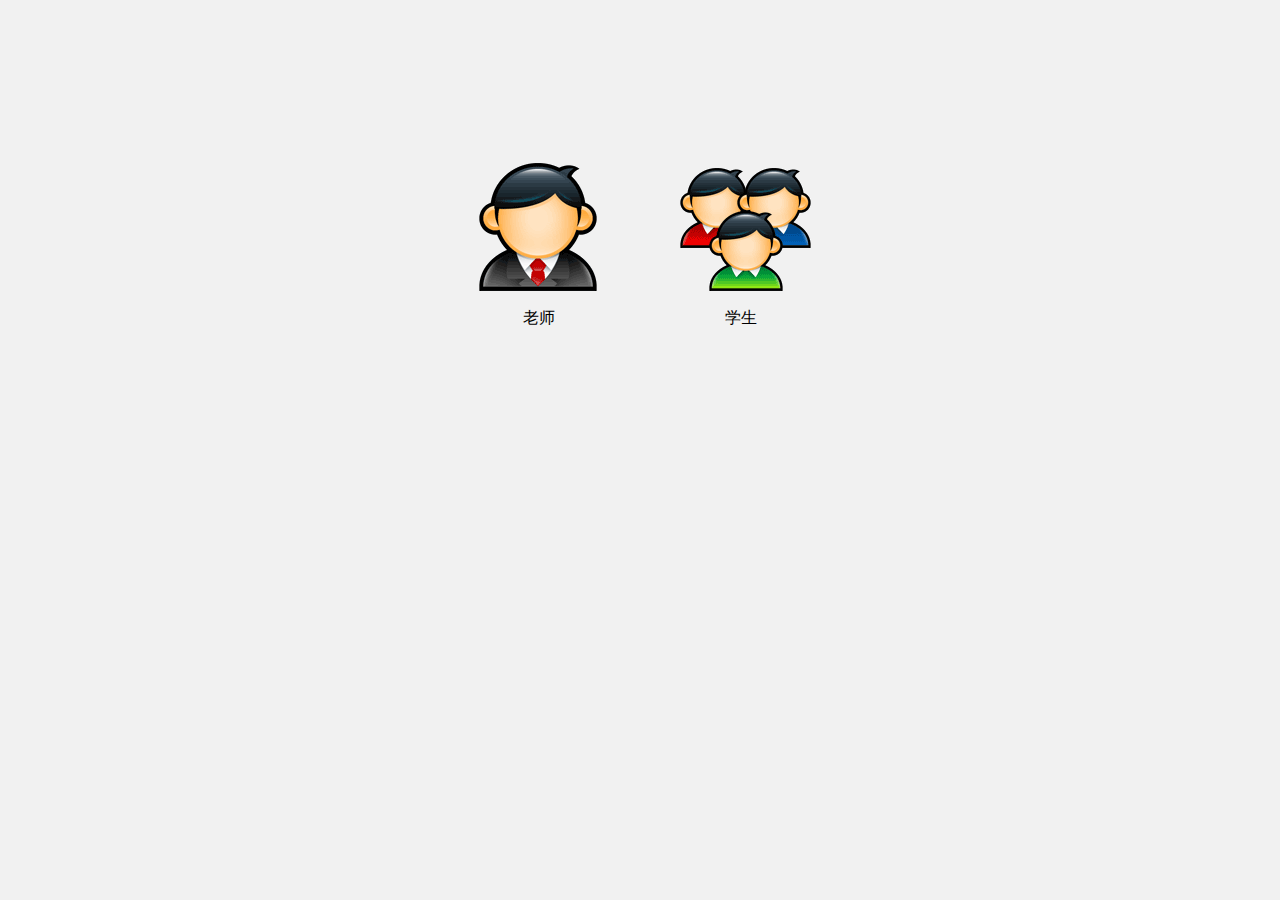
<file: index.html>
<!DOCTYPE html>
<html lang="ch-zn">
<head>
	<meta charset="UTF-8">
	<title>在线学习系统</title>
	<script src="scripts/jquery-1.4.4.min.js" type="text/javascript"></script>
	<link rel="stylesheet" href="styles/reset.css" type="text/css">
	<link rel="stylesheet" href="styles/style.css" type="text/css">
</head>
<body>
	<div class="clearfix inBox">
		<ul>
			<li class="left_s"><a href="#"><p></p><span>老师</span></a></li>
			<li class="middle_s"></li>
			<li class="right_s"><a href="#"><p></p><span>学生</span></a></li>
		</ul>
	</div>
	<script>
		$(function(){
			$('.left_s').hover(
				function(){
					$('.left_s p').css({"borderColor":"#CCC"});
					$('.left_s span').css({"color":"#18845A"});
				},
				function(){
					$('.left_s p').css({"borderColor":"#F1F1F1"});
					$('.left_s span').css({"color":"#000"});
				}
			);
			$('.right_s').hover(
				function(){
					$('.right_s p').css({"borderColor":"#CCC"});
					$('.right_s span').css({"color":"#18845A"});
				},
				function(){
					$('.right_s p').css({"borderColor":"#F1F1F1"});
					$('.right_s span').css({"color":"#000"});
				}
			);
			
        });
	</script>
</body>
</html>
</file>
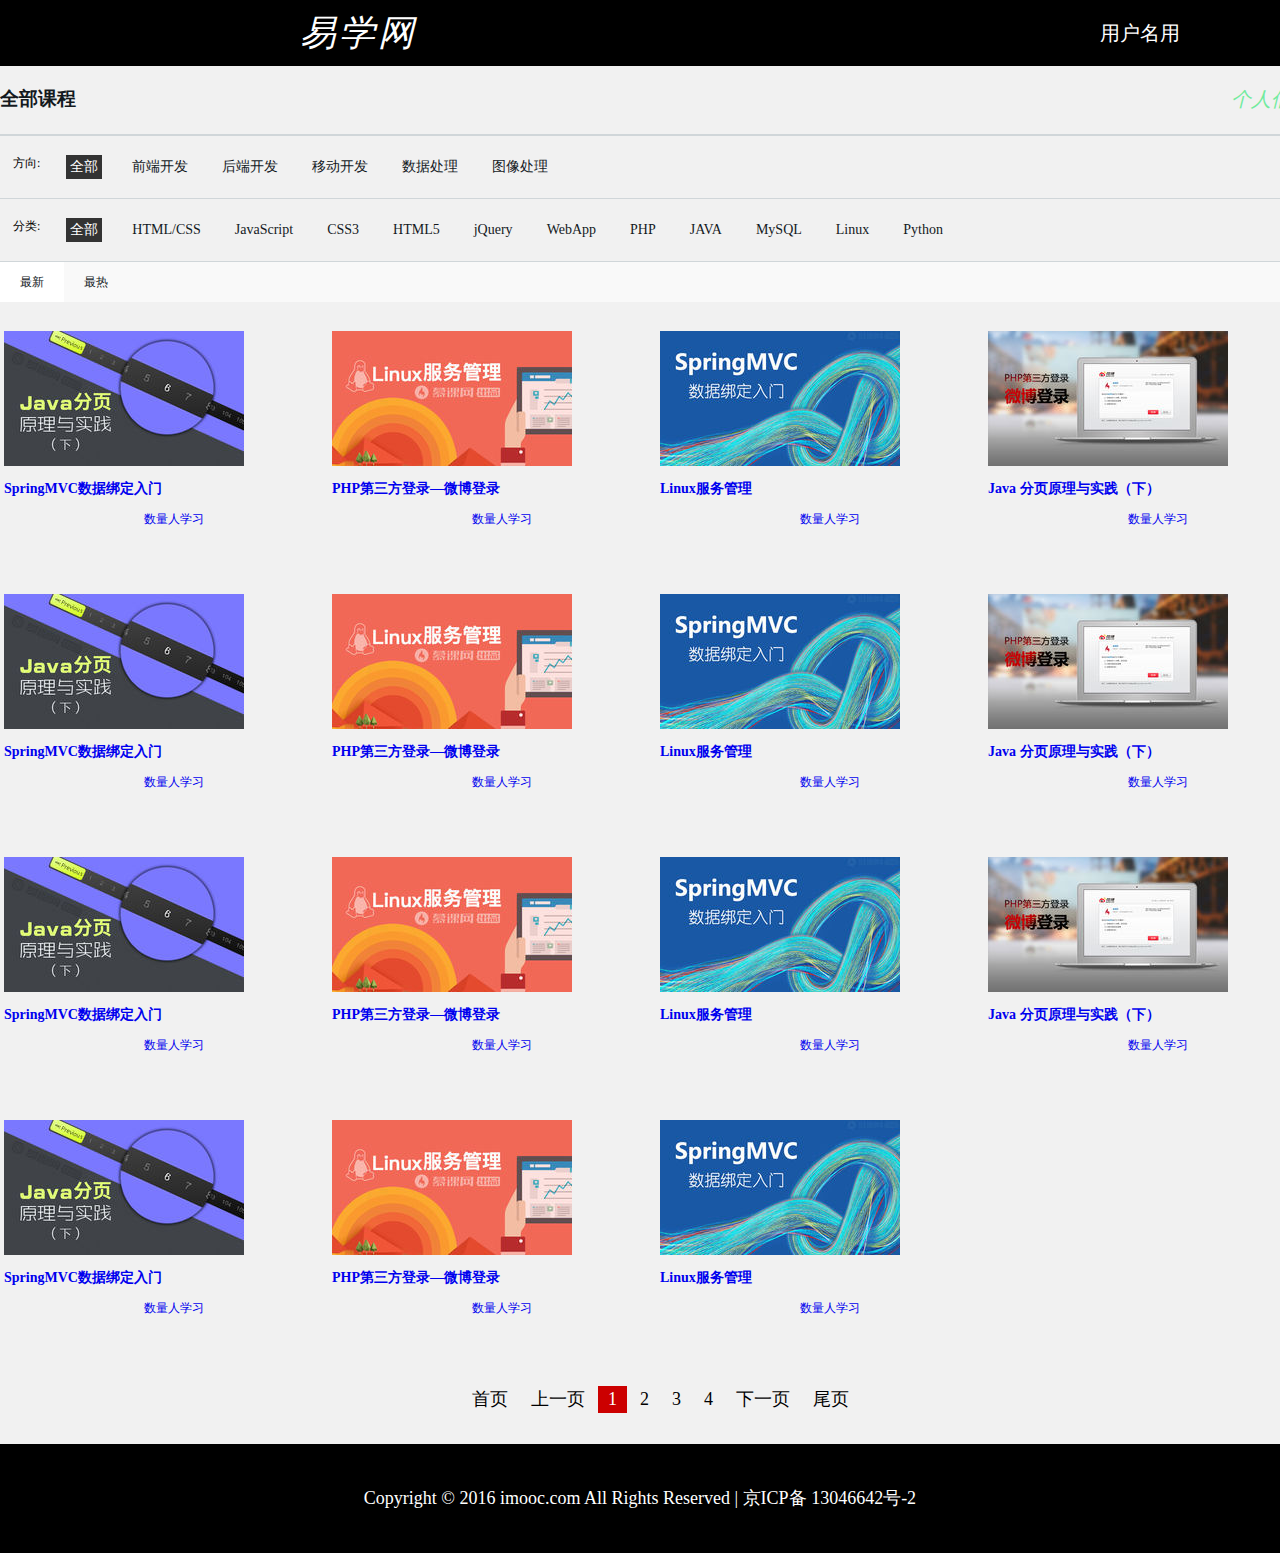
<file: main.html>
<!DOCTYPE html>
<html lang="ch-zn">
<head>
	<meta charset="UTF-8">
	<title>易学主页</title>
	<link rel="stylesheet" href="styles/reset.css">
	<link rel="stylesheet" href="styles/style.css">
	<script src="scripts/jquery-1.4.4.min.js"></script>
	<script src="scripts/js_main.js"></script>
</head>
<body>
	<div class="main_title">
		<h3>易学网</h3>
		<a href="#"><span>用户名用户名用户名用户名</span></a>
	</div>
	<div class="main_menu">
		<div class="menu_title">
			<h3>全部课程</h3>
			<a href="#">个人信息</a>
		</div>
		<div class="menu_nav">
			<div class="nav_top clearfix" id="nav_top1">
				<ul>
					<li><span>方向:</span></li>
					<li><a href="#" class="active">全部</a></li>
					<li><a href="#">前端开发</a></li>
					<li><a href="#">后端开发</a></li>
					<li><a href="#">移动开发</a></li>
					<li><a href="#">数据处理</a></li>
					<li><a href="#">图像处理</a></li>
				</ul>
			</div>
			<div class="nav_top clearfix" id="nav_top2">
				<ul>
					<li><span>分类:</span></li>
					<li><a href="#" class="active">全部</a></li>
					<li><a href="#">HTML/CSS</a></li>
					<li><a href="#">JavaScript</a></li>
					<li><a href="#">CSS3</a></li>
					<li><a href="#">HTML5</a></li>
					<li><a href="#">jQuery</a></li>
					<li><a href="#">WebApp</a></li>
					<li><a href="#">PHP</a></li>
					<li><a href="#">JAVA</a></li>
					<li><a href="#">MySQL</a></li>
					<li><a href="#">Linux</a></li>
					<li><a href="#">Python</a></li>
				</ul>
			</div>
			<div class="nav_tool clearfix">
				<ul>
					<li><a href="#" class="active_tool">最新</a></li>
					<li><a href="#">最热</a></li>
				</ul>
			</div>
		</div>
		<div class="course_list clearfix">
			<ul>
				<li class="course-one">
				    <a href="#" target="_self">
				    	<div class="course-list-img">
				    		<img src="images/banner/5617949a0001ddb606000338-240-135.jpg" alt="SpringMVC数据绑定入门">
				    	</div>
				    	<h5>SpringMVC数据绑定入门</h5>
				    	<div class="tips">
				    		<span>数量</span><span>人学习</span>
				    	</div>
				    </a>
				</li>
				<li class="course-one">
				    <a href="#" target="_self">
				    	<div class="course-list-img">
				    		<img src="images/banner/563b13700001ebf906000338-240-135.jpg" alt="PHP第三方登录—微博登录">
				    	</div>
				    	<h5>PHP第三方登录—微博登录</h5>
				    	<div class="tips">
				    		<span>数量</span><span>人学习</span>
				    	</div>
				    </a>
				</li>
				<li class="course-one">
				    <a href="#" target="_self">
				    	<div class="course-list-img">
				    		<img src="images/banner/5668e3a70001c90006000338-240-135.jpg" alt="Linux服务管理">
				    	</div>
				    	<h5>Linux服务管理</h5>
				    	<div class="tips">
				    		<span>数量</span><span>人学习</span>
				    	</div>
				    </a>
				</li>
				<li class="course-one">
				    <a href="#" target="_self">
				    	<div class="course-list-img">
				    		<img src="images/banner/56e1321f0001550c06000338-240-135.jpg" alt="Java 分页原理与实践（下）">
				    	</div>
				    	<h5>Java 分页原理与实践（下）</h5>
				    	<div class="tips">
				    		<span>数量</span><span>人学习</span>
				    	</div>
				    </a>
				</li>
				<li class="course-one">
				    <a href="#" target="_self">
				    	<div class="course-list-img">
				    		<img src="images/banner/5617949a0001ddb606000338-240-135.jpg" alt="SpringMVC数据绑定入门">
				    	</div>
				    	<h5>SpringMVC数据绑定入门</h5>
				    	<div class="tips">
				    		<span>数量</span><span>人学习</span>
				    	</div>
				    </a>
				</li>
				<li class="course-one">
				    <a href="#" target="_self">
				    	<div class="course-list-img">
				    		<img src="images/banner/563b13700001ebf906000338-240-135.jpg" alt="PHP第三方登录—微博登录">
				    	</div>
				    	<h5>PHP第三方登录—微博登录</h5>
				    	<div class="tips">
				    		<span>数量</span><span>人学习</span>
				    	</div>
				    </a>
				</li>
				<li class="course-one">
				    <a href="#" target="_self">
				    	<div class="course-list-img">
				    		<img src="images/banner/5668e3a70001c90006000338-240-135.jpg" alt="Linux服务管理">
				    	</div>
				    	<h5>Linux服务管理</h5>
				    	<div class="tips">
				    		<span>数量</span><span>人学习</span>
				    	</div>
				    </a>
				</li>
				<li class="course-one">
				    <a href="#" target="_self">
				    	<div class="course-list-img">
				    		<img src="images/banner/56e1321f0001550c06000338-240-135.jpg" alt="Java 分页原理与实践（下）">
				    	</div>
				    	<h5>Java 分页原理与实践（下）</h5>
				    	<div class="tips">
				    		<span>数量</span><span>人学习</span>
				    	</div>
				    </a>
				</li>
				<li class="course-one">
				    <a href="#" target="_self">
				    	<div class="course-list-img">
				    		<img src="images/banner/5617949a0001ddb606000338-240-135.jpg" alt="SpringMVC数据绑定入门">
				    	</div>
				    	<h5>SpringMVC数据绑定入门</h5>
				    	<div class="tips">
				    		<span>数量</span><span>人学习</span>
				    	</div>
				    </a>
				</li>
				<li class="course-one">
				    <a href="#" target="_self">
				    	<div class="course-list-img">
				    		<img src="images/banner/563b13700001ebf906000338-240-135.jpg" alt="PHP第三方登录—微博登录">
				    	</div>
				    	<h5>PHP第三方登录—微博登录</h5>
				    	<div class="tips">
				    		<span>数量</span><span>人学习</span>
				    	</div>
				    </a>
				</li>
				<li class="course-one">
				    <a href="#" target="_self">
				    	<div class="course-list-img">
				    		<img src="images/banner/5668e3a70001c90006000338-240-135.jpg" alt="Linux服务管理">
				    	</div>
				    	<h5>Linux服务管理</h5>
				    	<div class="tips">
				    		<span>数量</span><span>人学习</span>
				    	</div>
				    </a>
				</li>
				<li class="course-one">
				    <a href="#" target="_self">
				    	<div class="course-list-img">
				    		<img src="images/banner/56e1321f0001550c06000338-240-135.jpg" alt="Java 分页原理与实践（下）">
				    	</div>
				    	<h5>Java 分页原理与实践（下）</h5>
				    	<div class="tips">
				    		<span>数量</span><span>人学习</span>
				    	</div>
				    </a>
				</li>
				<li class="course-one">
				    <a href="#" target="_self">
				    	<div class="course-list-img">
				    		<img src="images/banner/5617949a0001ddb606000338-240-135.jpg" alt="SpringMVC数据绑定入门">
				    	</div>
				    	<h5>SpringMVC数据绑定入门</h5>
				    	<div class="tips">
				    		<span>数量</span><span>人学习</span>
				    	</div>
				    </a>
				</li>
				<li class="course-one">
				    <a href="#" target="_self">
				    	<div class="course-list-img">
				    		<img src="images/banner/563b13700001ebf906000338-240-135.jpg" alt="PHP第三方登录—微博登录">
				    	</div>
				    	<h5>PHP第三方登录—微博登录</h5>
				    	<div class="tips">
				    		<span>数量</span><span>人学习</span>
				    	</div>
				    </a>
				</li>
				<li class="course-one">
				    <a href="#" target="_self">
				    	<div class="course-list-img">
				    		<img src="images/banner/5668e3a70001c90006000338-240-135.jpg" alt="Linux服务管理">
				    	</div>
				    	<h5>Linux服务管理</h5>
				    	<div class="tips">
				    		<span>数量</span><span>人学习</span>
				    	</div>
				    </a>
				</li>
			</ul>
		</div>
		<div class="page">
			<a href="#">首页</a>
			<a href="#">上一页</a>
			<a href="#" class="active_page">1</a>
			<a href="#">2</a>
			<a href="#">3</a>
			<a href="#">4</a>
			<a href="#">下一页</a>
			<a href="#">尾页</a>
		</div>
	</div>
	<div class="main-footer">
		<p>Copyright © 2016 imooc.com All Rights Reserved | 京ICP备 13046642号-2</p>
	</div>
</body>
</html>
</file>
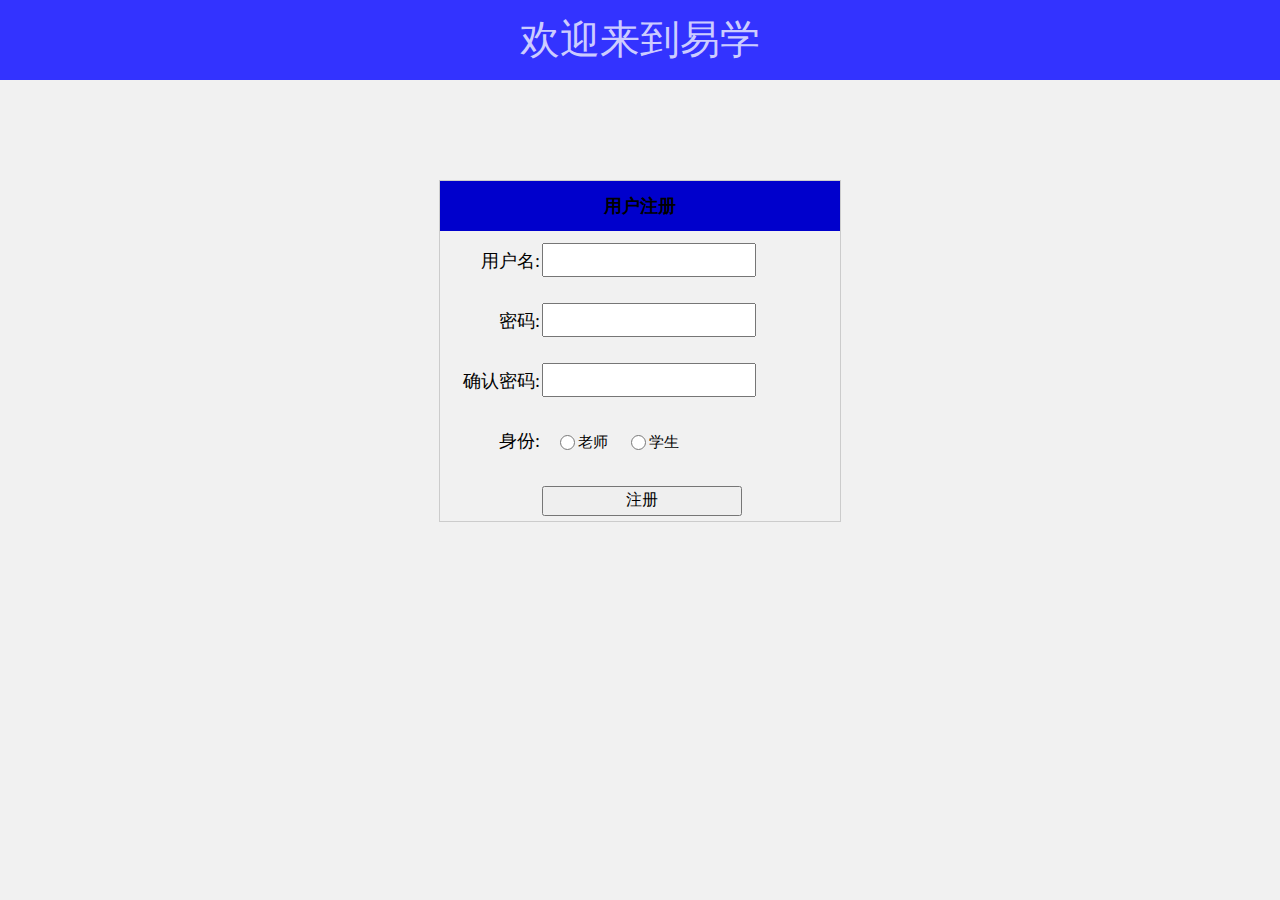
<file: register.html>
<!DOCTYPE html>
<html lang="ch-zn">
<head>
	<meta charset="UTF-8">
	<title>用户注册</title>
	<link rel="stylesheet" href="styles/reset.css">
	<link rel="stylesheet" href="styles/style.css">
	<script src="scripts/jquery-1.4.4.min.js"></script>
	<script src="scripts/js_validation.js"></script>
</head>
<body>
	<div class="navTitle">
		<h3>欢迎来到易学</h3>
	</div>
	<div class="navMain">
		<h3 class="navP">用户注册</h3>
		<ul>
			<li><p>用户名:</p><input type="text" id="userName"></li>
			<li><p>密码:</p><input type="password" id="Paword"></li>
			<li><p>确认密码:</p><input type="password" id="pawordCon"></li>
			<li class="nav_sf">
				<p>身份:</p>
				<input type="radio" value="老师" name="职位"/>
				<label>老师</label>
				<input type="radio" value="学生" name="职位"/>
				<label>学生</label>
			</li>
			<li><p>&nbsp;&nbsp;</p><input type="button" value="注册" id="Button_regi"></li>
		</ul>
	</div>
	<div></div>
</body>
</html>
</file>
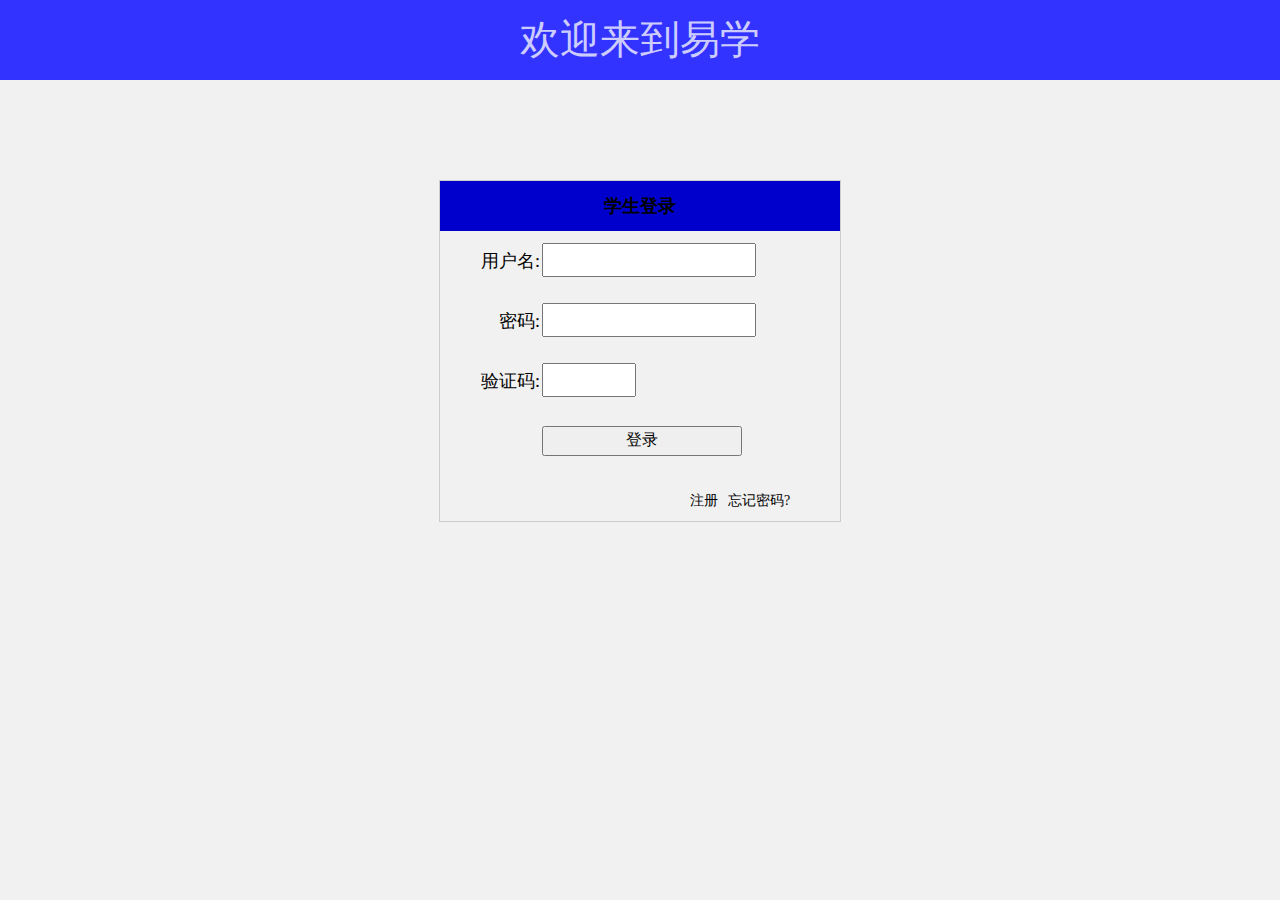
<file: st_Login.html>
<!DOCTYPE html>
<html lang="ch-zn">
<head>
	<meta charset="UTF-8">
	<title>学生登录</title>
	<link rel="stylesheet" href="styles/reset.css">
	<link rel="stylesheet" href="styles/style.css">
	<script src="scripts/jquery-1.4.4.min.js"></script>
	<script src="scripts/js_validation.js"></script>
</head>
<body>
	<div class="navTitle">
		<h3>欢迎来到易学</h3>
	</div>
	<div class="navMain">
		<h3 class="navP">学生登录</h3>
		<ul>
			<li><p>用户名:</p><input type="text" id="userName"></li>
			<li><p>密码:</p><input type="password" id="Paword"></li>
			<li><p>验证码:</p><input type="text" class="nav_yz"></li>
			<li><p>&nbsp;&nbsp;</p><input type="button" value="登录" id="Button_login"></li>
			<li class="nav_bt"><a href="#">注册</a><a href="#">忘记密码?</a></li>
		</ul>
	</div>
	<div></div>
</body>
</html>
</file>
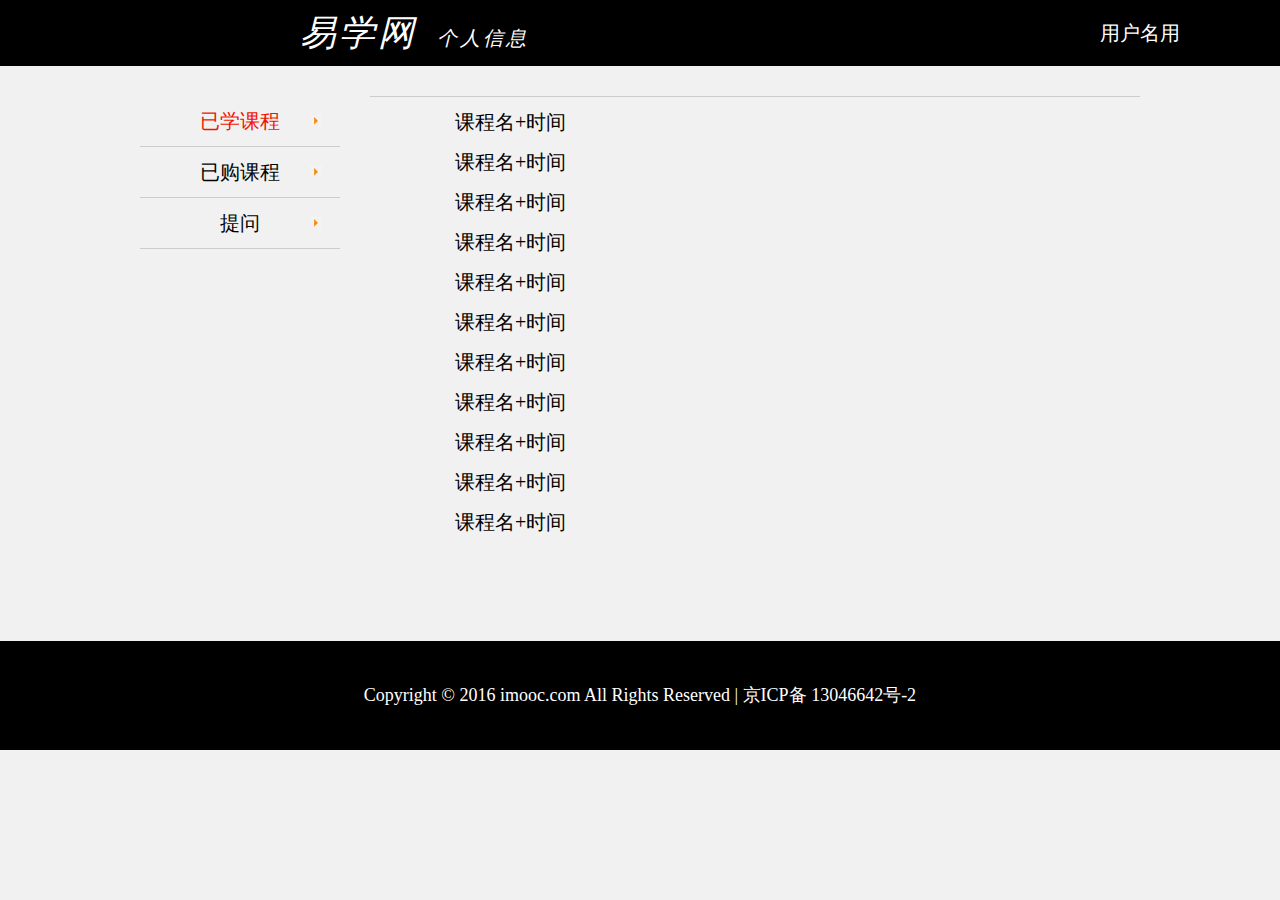
<file: st_perInfo.html>
<!DOCTYPE html>
<html lang="ch-zn">
<head>
	<meta charset="UTF-8">
	<title>学生个人信息</title>
	<link rel="stylesheet" href="styles/reset.css">
	<link rel="stylesheet" href="styles/style.css">
	<script src="scripts/js_perInfo.js"></script>

</head>
<body>
    <div class="main_title clearfix">
		<h3>易学网<span>个人信息</span></h3>
		<a href="#"><span>用户名用户名用户名用户名</span></a>
	</div>
	<div class="per_main clearfix">
		<div class="leftArea" id="notice-tit">
			<ul>
				<li class="courseActive"><a href="#">已学课程</a></li>
				<li><a href="#">已购课程</a></li>
				<li><a href="#">提问</a></li>
			</ul>
		</div>
		<div class="rightArea" id="notice-con">
			<div class="courseStudy ">
				<ul>
					<li><sapn>课程名+时间</sapn></li>
					<li><sapn>课程名+时间</sapn></li>
					<li><sapn>课程名+时间</sapn></li>
					<li><sapn>课程名+时间</sapn></li>
					<li><sapn>课程名+时间</sapn></li>
					<li><sapn>课程名+时间</sapn></li>
					<li><sapn>课程名+时间</sapn></li>
					<li><sapn>课程名+时间</sapn></li>
					<li><sapn>课程名+时间</sapn></li>
					<li><sapn>课程名+时间</sapn></li>
					<li><sapn>课程名+时间</sapn></li>
				</ul>
			</div>
			<div class="courseBuy clearfix dis">
			    <h3 class="syMoney">剩余钱数:<span></span></h3>
				<ul class="courseLists">
					<li><sapn>课程名+价格+时间</sapn></li>
					<li><sapn>课程名+价格+时间</sapn></li>
					<li><sapn>课程名+价格+时间</sapn></li>
					<li><sapn>课程名+价格+时间</sapn></li>
					<li><sapn>课程名+价格+时间</sapn></li>
					<li><sapn>课程名+价格+时间</sapn></li>
					<li><sapn>课程名+价格+时间</sapn></li>
					<li><sapn>课程名+价格+时间</sapn></li>
					<li><sapn>课程名+价格+时间</sapn></li>
					<li><sapn>课程名+价格+时间</sapn></li>
					<li><sapn>课程名+价格+时间</sapn></li>
				</ul>
			</div>
			<div class="courseQuestion clearfix dis">
			    <ul>
			    	<li>
				    	<span>提问</span>
						<textarea rows="3"name="提问"></textarea><br/>
						<span>老师+回答</span>
						<textarea rows="5"name="回答"></textarea><br/>
					</li>
			    </ul>
			</div>
		</div>
	</div>
	<br/>
	<div class="main-footer">
		<p>Copyright © 2016 imooc.com All Rights Reserved | 京ICP备 13046642号-2</p>
	</div>
</body>
</html>
</file>
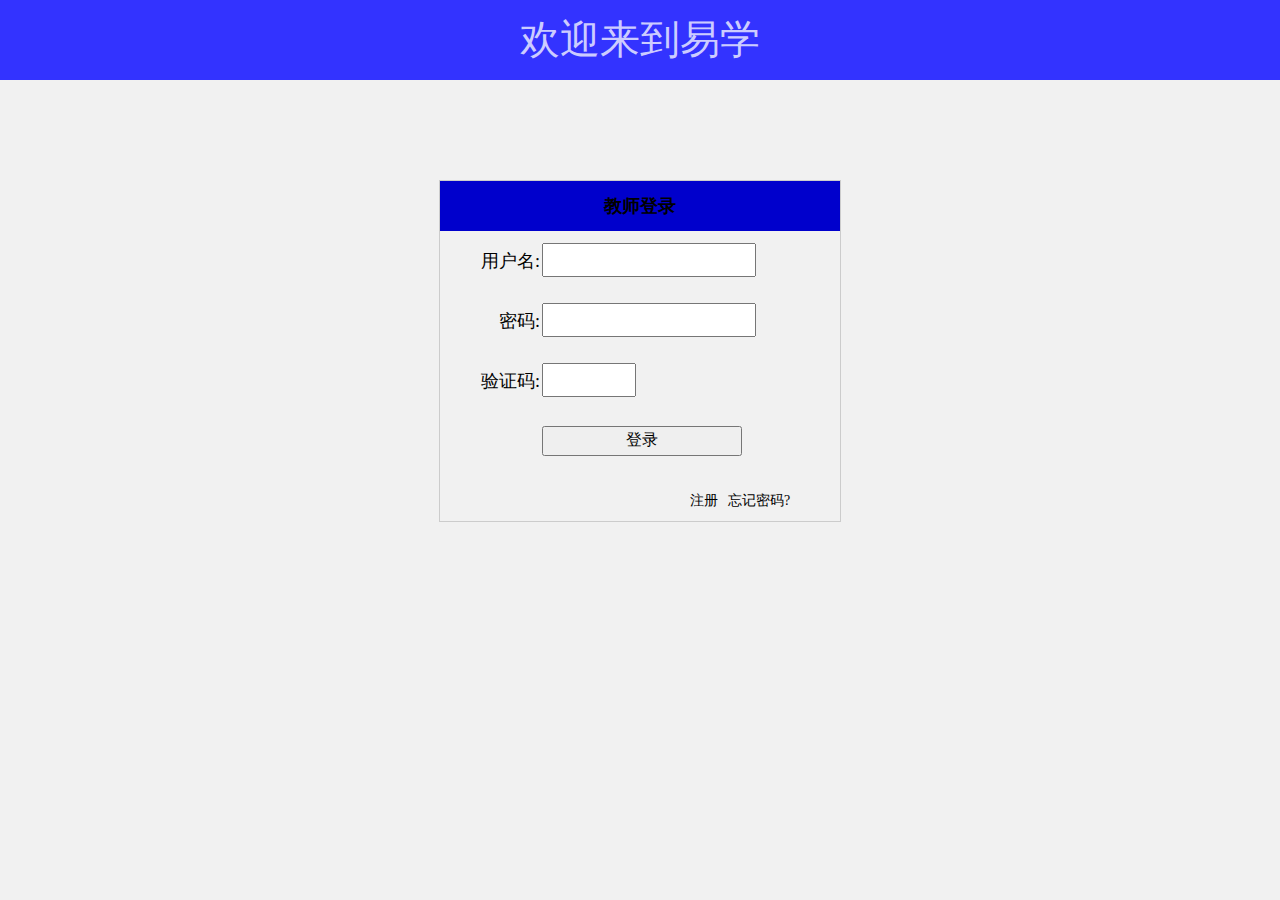
<file: te_Login.html>
<!DOCTYPE html>
<html lang="ch-zn">
<head>
	<meta charset="UTF-8">
	<title>教师登录</title>
	<link rel="stylesheet" href="styles/reset.css">
	<link rel="stylesheet" href="styles/style.css">
	<script src="scripts/jquery-1.4.4.min.js"></script>
	<script src="scripts/js_validation.js"></script>
</head>
<body>
	<div class="navTitle">
		<h3>欢迎来到易学</h3>
	</div>
	<div class="navMain">
		<h3 class="navP">教师登录</h3>
		<ul>
			<li><p>用户名:</p><input type="text" id="userName"></li>
			<li><p>密码:</p><input type="password" id="Paword"></li>
			<li><p>验证码:</p><input type="text" class="nav_yz"></li>
			<li><p>&nbsp;&nbsp;</p><input type="button" value="登录" id="Button_login"></li>
			<li class="nav_bt"><a href="#">注册</a><a href="#">忘记密码?</a></li>
		</ul>
	</div>
	<div></div>
</body>
</html>
</file>
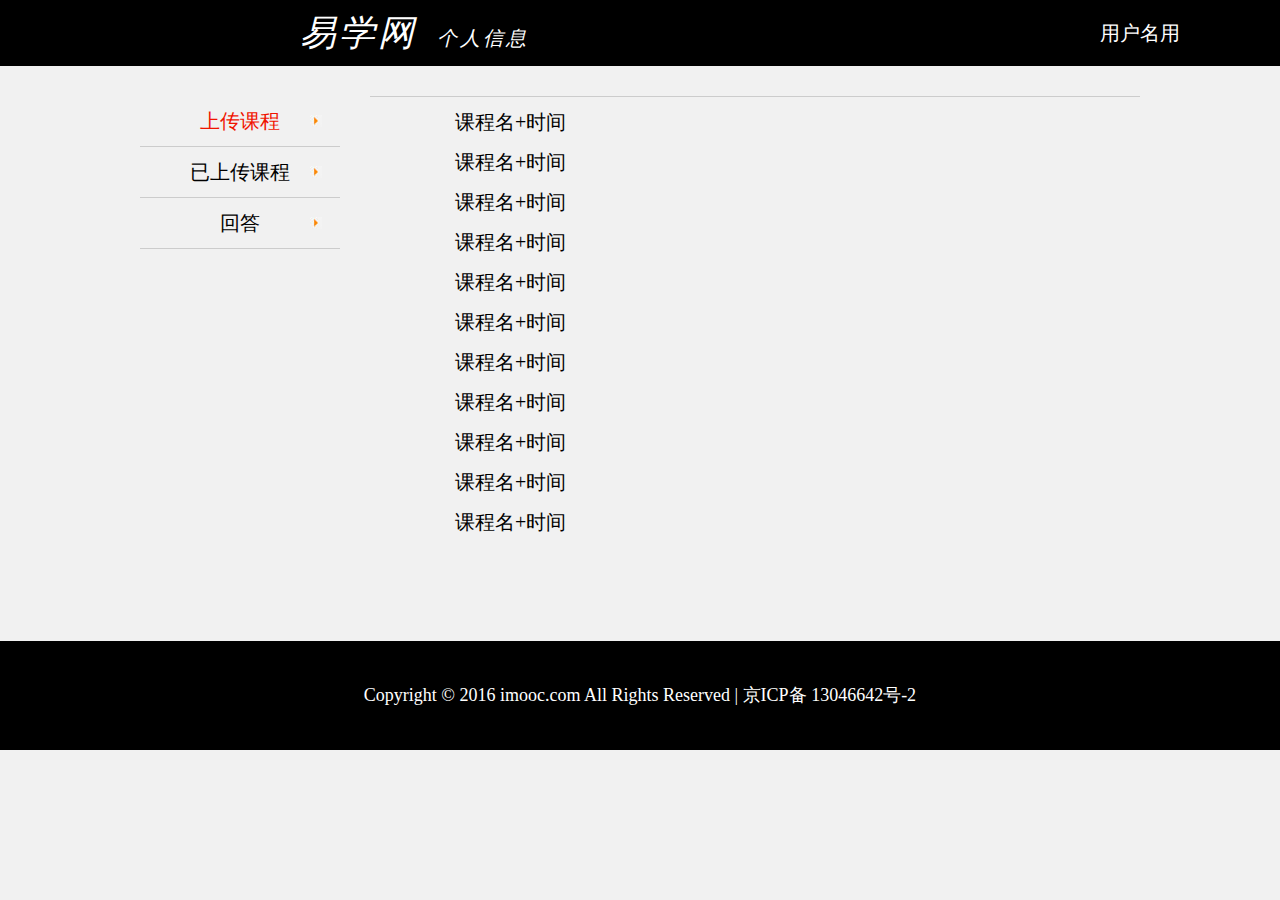
<file: te_perInfo.html>
<!DOCTYPE html>
<html lang="ch-zn">
<head>
	<meta charset="UTF-8">
	<title>教师个人信息</title>
	<link rel="stylesheet" href="styles/reset.css">
	<link rel="stylesheet" href="styles/style.css">
	<script src="scripts/js_perInfo.js"></script>

</head>
<body>
    <div class="main_title clearfix">
		<h3>易学网<span>个人信息</span></h3>
		<a href="#"><span>用户名用户名用户名用户名</span></a>
	</div>
	<div class="per_main clearfix">
		<div class="leftArea" id="notice-tit">
			<ul>
				<li class="courseActive"><a href="#">上传课程</a></li>
				<li><a href="#">已上传课程</a></li>
				<li><a href="#">回答</a></li>
			</ul>
		</div>
		<div class="rightArea" id="notice-con">
			<div class="courseStudy ">
				<ul>
					<li><sapn>课程名+时间</sapn></li>
					<li><sapn>课程名+时间</sapn></li>
					<li><sapn>课程名+时间</sapn></li>
					<li><sapn>课程名+时间</sapn></li>
					<li><sapn>课程名+时间</sapn></li>
					<li><sapn>课程名+时间</sapn></li>
					<li><sapn>课程名+时间</sapn></li>
					<li><sapn>课程名+时间</sapn></li>
					<li><sapn>课程名+时间</sapn></li>
					<li><sapn>课程名+时间</sapn></li>
					<li><sapn>课程名+时间</sapn></li>
				</ul>
			</div>
			<div class="courseBuy clearfix dis">
			    <h3 class="syMoney">获得钱数:<span></span></h3>
				<ul class="courseLists">
					<li><sapn>课程名+价格+时间</sapn></li>
					<li><sapn>课程名+价格+时间</sapn></li>
					<li><sapn>课程名+价格+时间</sapn></li>
					<li><sapn>课程名+价格+时间</sapn></li>
					<li><sapn>课程名+价格+时间</sapn></li>
					<li><sapn>课程名+价格+时间</sapn></li>
					<li><sapn>课程名+价格+时间</sapn></li>
					<li><sapn>课程名+价格+时间</sapn></li>
					<li><sapn>课程名+价格+时间</sapn></li>
					<li><sapn>课程名+价格+时间</sapn></li>
					<li><sapn>课程名+价格+时间</sapn></li>
				</ul>
			</div>
			<div class="courseQuestion clearfix dis">
			    <ul>
			    	<li>
				    	<span>学生+提问</span>
						<textarea rows="3"name="提问"></textarea><br/>
						<span>回答</span>
						<textarea rows="5"name="回答"></textarea><br/>
					</li>
			    </ul>
			</div>
		</div>
	</div>
	<br/>
	<div class="main-footer">
		<p>Copyright © 2016 imooc.com All Rights Reserved | 京ICP备 13046642号-2</p>
	</div>
</body>
</html>
</file>
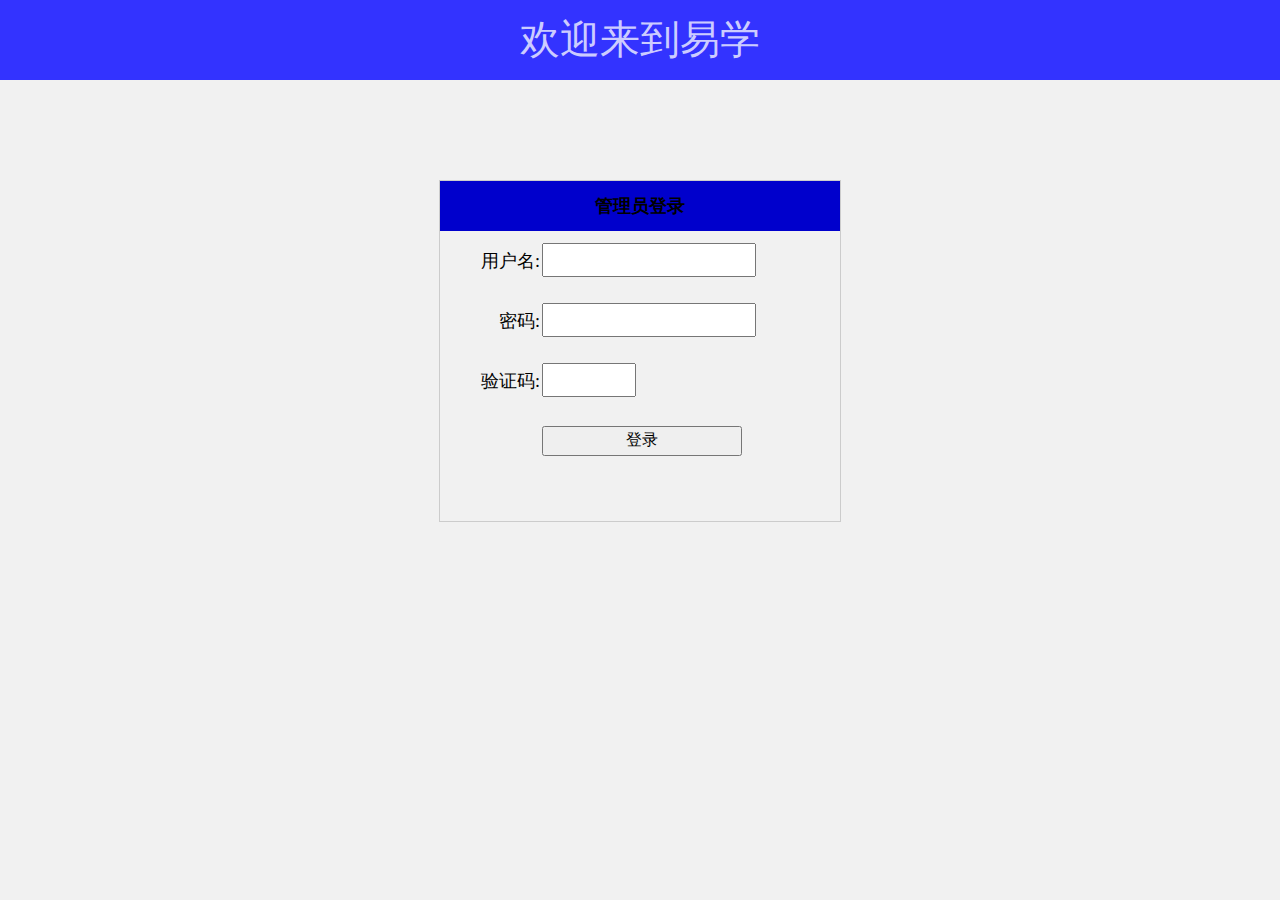
<file: admin/adminLogin.html>
<!DOCTYPE html>
<html lang="ch-zn">
<head>
	<meta charset="UTF-8">
	<title>管理员登录</title>
	<link rel="stylesheet" href="styles/reset.css">
	<link rel="stylesheet" href="styles/style.css">
	<script src="scripts/jquery-1.4.4.min.js"></script>
	<script src="scripts/js_validation.js"></script>
</head>
<body>
	<div class="navTitle">
		<h3>欢迎来到易学</h3>
	</div>
	<div class="navMain">
		<h3 class="navP">管理员登录</h3>
		<ul>
			<li><p>用户名:</p><input type="text" id="userName"></li>
			<li><p>密码:</p><input type="password" id="Paword"></li>
			<li><p>验证码:</p><input type="text" class="nav_yz"></li>
			<li><p>&nbsp;&nbsp;</p><input type="button" value="登录" id="Button_login"></li>
		</ul>
	</div>
	<div></div>
</body>
</html>
</file>
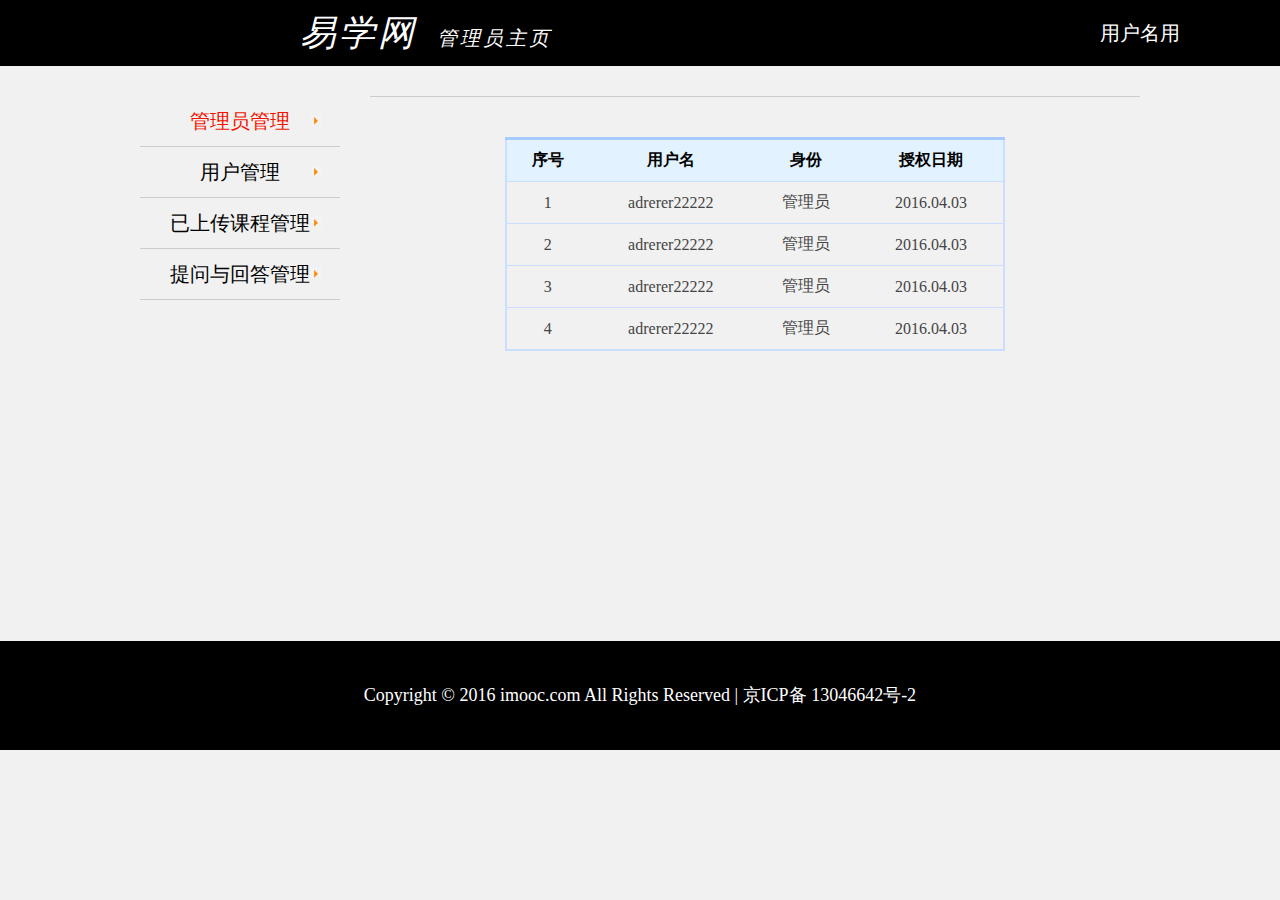
<file: admin/adminMain.html>
<!DOCTYPE html>
<html lang="ch-zn">
<head>
	<meta charset="UTF-8">
	<title>管理员主页</title>
	<link rel="stylesheet" href="styles/reset.css">
	<link rel="stylesheet" href="styles/style.css">
	<script src="scripts/js_admin.js"></script>

</head>
<body>
    <div class="main_title clearfix">
		<h3>易学网<span>管理员主页</span></h3>
		<a href="#"><span>用户名用户名用户名用户名</span></a>
	</div>
	<div class="per_main clearfix">
		<div class="leftArea" id="notice-tit">
			<ul>
				<li class="courseActive"><a href="#">管理员管理</a></li>
				<li><a href="#">用户管理</a></li>
				<li><a href="#">已上传课程管理</a></li>
				<li><a href="#">提问与回答管理</a></li>
			</ul>
		</div>
		<div class="rightArea" id="notice-con">
			<div class="adminMan" id="adminTable">
			    <table >
				    <thead>
				    	<tr>
				    		<th>序号</th>
				    		<th>用户名</th>
				    		<th>身份</th>
				    		<th>授权日期</th>
				    	</tr>
				    </thead>
				    <tbody>
				    	<tr>
				    		<td id="id">1</td>
				    		<td id="adminName">adrerer22222</td>
				    		<td id="identity">管理员</td>
				    		<td id="date">2016.04.03</td>
				    	</tr>
				    	<tr>
				    		<td id="id">2</td>
				    		<td id="adminName">adrerer22222</td>
				    		<td id="identity">管理员</td>
				    		<td id="date">2016.04.03</td>
				    	</tr>
				    	<tr>
				    		<td id="id">3</td>
				    		<td id="adminName">adrerer22222</td>
				    		<td id="identity">管理员</td>
				    		<td id="date">2016.04.03</td>
				    	</tr>
				    	<tr>
				    		<td id="id">4</td>
				    		<td id="adminName">adrerer22222</td>
				    		<td id="identity">管理员</td>
				    		<td id="date">2016.04.03</td>
				    	</tr>
				    </tbody>
			    </table>
			</div>
			<div class="usersMan dis" id="usersMan">
			    <table id="userTable">
				    <thead>
				    	<tr>
				    		<th><label><input type="checkbox" name="choice" value="全选" class="check_all check">&nbsp;全选</label></th>
				    		<th>序号</th>
				    		<th>用户名</th>
				    		<th>身份</th>
				    		<th>注册日期</th>
				    		<th>操作</th>
				    	</tr>
				    </thead>
				    <tbody>
				    	<tr>
				    		<td class="checkbox"><input type="checkbox" class="check_one check"></td>
				    		<td id="id">1</td>
				    		<td id="userName">adrerer22222</td>
				    		<td id="identity">学生</td>
				    		<td id="date">2016.04.23</td>
				    		<td id="operation"><a href="javascript:;" class="delete">删除</a></td>
				    	</tr>
				    	<tr>
				    		<td class="checkbox"><input type="checkbox" class="check_one check"></td>
				    		<td id="id">1</td>
				    		<td id="userName">adrerer22222</td>
				    		<td id="identity">学生</td>
				    		<td id="date">2016.04.23</td>
				    		<td id="operation"><a href="javascript:;" class="delete">删除</a></td>
				    	</tr>
				    	<tr>
				    		<td class="checkbox"><input type="checkbox" class="check_one check"></td>
				    		<td id="id">1</td>
				    		<td id="userName">adrerer22222</td>
				    		<td id="identity">学生</td>
				    		<td id="date">2016.04.23</td>
				    		<td id="operation"><a href="javascript:;" class="delete">删除</a></td>
				    	</tr>
				    	<tr>
				    		<td class="checkbox"><input type="checkbox" class="check_one check"></td>
				    		<td id="id">1</td>
				    		<td id="userName">adrerer22222</td>
				    		<td id="identity">学生</td>
				    		<td id="date">2016.04.23</td>
				    		<td id="operation"><a href="javascript:;" class="delete">删除</a></td>
				    	</tr>
				    	<tr>
				    		<td class="checkbox"><input type="checkbox" class="check_one check"></td>
				    		<td id="id">1</td>
				    		<td id="userName">adrerer22222</td>
				    		<td id="identity">学生</td>
				    		<td id="date">2016.04.23</td>
				    		<td id="operation"><a href="javascript:;" class="delete">删除</a></td>
				    	</tr>
				    </tbody>
			    </table>
			    <i class="foot" id="foot">
			    	<label class="fl select_all"><input type="checkbox" class="check_all check">&nbsp;全选</label>已选<span id="userAll">0</span>个
			    	<a class="fr delete" id="udeleteAll" href="javascript:;">删除</a>
			    </i>
			</div>
			<div class="coursesMan dis" id="coursesMan">
			    <table id="courseTable">
				    <thead>
				    	<tr>
				    		<th><label><input type="checkbox" name="choice" value="全选" class="check_all check">&nbsp;全选</label></th>
				    		<th>序号</th>
				    		<th>课程名</th>
				    		<th>分类</th>
				    		<th>上传者</th>
				    		<th>上传日期</th>
				    		<th>观看人数</th>
				    		<th>操作</th>
				    	</tr>
				    </thead>
				    <tbody>
				    	<tr>
				    		<td class="checkbox"><input type="checkbox" class="check_one check"></td>
				    		<td id="id">1</td>
				    		<td id="courseName">HTML基础</td>
				    		<td id="about">HTML</td>
				    		<td id="writer">as2121233</td>
				    		<td id="date">2016.04.24</td>
				    		<td id="viewer">26</td>
				    		<td id="operation"><a href="javascript:;" class="delete">删除</a></td>
				    	</tr>
				    	<tr>
				    		<td class="checkbox"><input type="checkbox" class="check_one check"></td>
				    		<td id="id">1</td>
				    		<td id="courseName">HTML基础</td>
				    		<td id="about">HTML</td>
				    		<td id="writer">as2121233</td>
				    		<td id="date">2016.04.24</td>
				    		<td id="viewer">26</td>
				    		<td id="operation"><a href="javascript:;" class="delete">删除</a></td>
				    	</tr>
				    	<tr>
				    		<td class="checkbox"><input type="checkbox" class="check_one check"></td>
				    		<td id="id">1</td>
				    		<td id="courseName">HTML基础</td>
				    		<td id="about">HTML</td>
				    		<td id="writer">as2121233</td>
				    		<td id="date">2016.04.24</td>
				    		<td id="viewer">26</td>
				    		<td id="operation"><a href="javascript:;" class="delete">删除</a></td>
				    	</tr>
				    	<tr>
				    		<td class="checkbox"><input type="checkbox" class="check_one check"></td>
				    		<td id="id">1</td>
				    		<td id="courseName">HTML基础</td>
				    		<td id="about">HTML</td>
				    		<td id="writer">as2121233</td>
				    		<td id="date">2016.04.24</td>
				    		<td id="viewer">26</td>
				    		<td id="operation"><a href="javascript:;" class="delete">删除</a></td>
				    	</tr>
				    </tbody>
			    </table>
			    <i class="foot" id="foot">
			    	<label class="fl select_all"><input type="checkbox" class="check_all check">&nbsp;全选</label>已选<span id="courseAll">0</span>个
			    	<a class="fr delete" id="cdeleteAll" href="javascript:;">删除</a>
			    </i>
			</div>
			<div class="courseQuestion clearfix dis">
			    <ul>
			    	<li>
				    	<span>学生+提问</span>
						<textarea rows="3"name="提问"></textarea><br/>
						<span>老师+回答</span>
						<textarea rows="5"name="回答"></textarea><br/>
					</li>
			    </ul>
			</div>
		</div>
	</div>
	<br/>
	<div class="main-footer">
		<p>Copyright © 2016 imooc.com All Rights Reserved | 京ICP备 13046642号-2</p>
	</div>
</body>
</html>
</file>
<file: styles/style.css>
/* index style */
body{
	background-color: #F1F1F1;
	font-family: "微软雅黑";
	font-size: 12px;
}

.inBox{
	width: 354px;
	height: 192px;
	margin: 150px auto;
}
.inBox ul{
	display: inline-block;
	margin: 0 auto;
}
.inBox li{
	width: 152px;
	height: 182px;
	float: left;
	display: block;
}
.inBox .middle_s{
	width:50px;
}
.inBox p{
	width: 150px;
	height: 150px;
	background-image: url(../images/icon/portalStyle.png);
	background-repeat: no-repeat;
	border: 1px solid #F1F1F1;
	border-radius: 5px 5px;
}
.inBox span{
	width: 40px;
	height: 21px;
	line-height: 21px;
	text-align: center;
	display: block;
	font-size: 16px;
	font-family: "微软雅黑";
	color:#000;
	margin: 5px auto;
}
.left_s p{
	background-position: 0 0;
}
.right_s p{
   background-position: -144px 0;
}

/* Login And register */
.navTitle{
	width: 100%;
	height: 80px;
	background-color: #3333FF;
}
.navTitle h3{
	text-align: center;
	font:40px/80px "微软雅黑";
	color:#CCCCFF;
}
.navMain{
	width: 400px;
	height: 340px;
	border: 1px #ccc solid;
	margin: 100px auto;
	overflow: hidden;
}
.navMain .navP{
	width: 100%;
    font-size: 18px;
    height: 50px;
    text-align: center;
    line-height: 50px;
    background-color: #0000CC;
    font-style: normal;
}
.navMain li{
	width: 350px;
	height: 60px;
	line-height: 60px;
}
.navMain p{
	float: left;
	font-size: 18px;
	width: 100px;
	text-align: right;

}
.navMain input{
	display: inline-block;
	width: 200px;
	height: 30px;
	margin-left: 2px;
	padding: 0 5px;
	font-size: 16px;
	line-height: 30px;
}
.navMain .nav_yz{
	width: 80px;
}
.navMain .nav_bt{
	float: right;
	width: 150px;
	height: 30px;
}
.navMain .nav_bt a{
	color: #000000;
	font-size: 14px;
	margin-right: 10px;
}
.navMain .nav_bt a:hover{
	text-decoration: underline;
}
.navMain .nav_sf input{
	width: 15px;
	height: 15px;
	margin-left: 20px;
}
.navMain .nav_sf label{
	width: 20px;
	height: 15px;
	font-size: 15px;
	line-height: 15px;
}
.navMain .nav_sf label,.navMain .nav_sf input{
	vertical-align: middle;
}

/* homepage */
.main_title{
	width: 100%;
	height: 66px;
	background-color: #000000;
	color: #FFF;
}
.main_title h3{
    font-weight: normal;
    width: 300px;
    height: 100%;
    font-size: 36px;
    line-height: 66px;
    margin-left: 300px;
    letter-spacing: 3px;
    font-style: oblique;
}
.main_title span{
    font-size: 20px;
    padding-left: 20px;
}
.main_title a{
    display:block;
    margin-top: -66px;
    height: 66px;
    width: 100px;
    float: right;
    padding-right: 100px;
    line-height: 66px;
    text-align: center;
    color: #FFF;
    font-size: 18px;
    overflow: hidden;
}
.main_menu{
	width: 1321px;
	margin: 0 auto;
}
.main_menu .menu_title{
	width: 100%;
	height: 68px;
	border-bottom: 2px solid #D0D6D9;
	line-height: 66px;
	font-size: 16px;
}
.main_menu .menu_title h3{
	font-weight: 700px;
	color:#14191E;	
}
.main_menu .menu_title a{
	text-align: right;
	display: block;
	margin-top: -66px;
	margin-right: 10px;
	color: #72EB9E;
	font-size: 20px;
	font-style: oblique;
}
.main_menu .menu_title a:hover{
	text-decoration: underline;
}
.menu_nav .nav_top{
	width: 100%;
	border-bottom: 1px solid #D0D6D9;
}
.menu_nav .nav_top li{
	float: left;
	margin: 19px 13px;
}
.menu_nav .nav_top li a{
	display: block;
	height: 20px;
	line-height: 20px;
	font-size: 14px;
	padding: 2px 4px;
	color: #14191E;

}
.menu_nav .nav_top li a:hover{
	color:#F01400;
}
/* 调试 */
.menu_nav .nav_top .active{
	background-color: #333333;
	color: #FFF;
}
.nav_tool{
	background-color: #F9F9F9;
}
.nav_tool li{
	float: left;
	height: 40px;
	line-height: 40px;
}
.nav_tool li a{
	padding: 0 20px;
	display: block;
	color: #14191E;
}
.active_tool{
	background-color: #FFF;
}
.course_list .course-one{
	width: 240px;
	height: 200px;
	padding: 23px;
	float: left;
	margin: 6px 61px 11px -19px;
}
.course_list .course-one .course-list-img{
	width: auto;
	height: auto;
	max-height: 135px;
	text-align: center;
}
.course-one h5{
	height: 45px;
	font-size: 14px;
	line-height: 45px;
}
.course-one .tips{
	text-align: right;
	margin-right: 40px;
}
.course-one:hover{
	border: 1px solid #CCC;
	border-radius: 2px 2px;
	margin: 5px 60px 10px -20px;
}
.page{
	margin: 30px auto;
	width: 600px;
	text-align: center;
}
.page a{
	padding: 3px 10px;
	display: inline-block;
	font-size: 18px;
	color:#000;
}
.page .active_page{
	background-color: #CC0000;
	color: #FFF;
}
.main-footer{
	width: 100%;
	height: 109px;
	background-color: #000000;
	font-size: 18px;
	line-height: 109px;
	text-align: center;
}
.main-footer{
	 overflow: auto;
}
.main-footer p{
	color: #FFF;
    display: inline-block;
}
/* students personal information */
.per_main{
	width: 1000px;
	margin: 30px auto;
}
.per_main .leftArea{
	width: 200px;
	min-height: 500px;
	height: auto;
	float: left;
}
.per_main .leftArea li{
	width: 100%;
	height: 50px;
	border-bottom: 1px solid #ccc;
	text-align: center;
	line-height: 50px;
	font-size: 20px;
	color: #000;
	background: url(../images/icon/sj.jpg) 170px center no-repeat;
}
.per_main .leftArea li a{
	color: #000;
}

.per_main .leftArea .courseActive a{
	color: #F01400;
}
.per_main .rightArea{
	border-top: 1px solid #ccc;
	float: left;
	width: 770px;
	margin-left: 30px;
	height: auto;
}
.per_main .rightArea .courseStudy li,.per_main .rightArea .courseBuy li{
	margin: 10px auto;
	width: 600px;
	height: 30px;
	line-height: 30px;
	font-size: 20px;
}
.per_main .rightArea .courseQuestion li{
	margin: 10px auto;
	width: 600px;
	min-height: 170px;
}
.per_main .rightArea .courseQuestion span{
	width: 100px;
	text-align: left;
	float: left;
	display: block;
	font-size: 14px;
}
.per_main .rightArea textarea{
	width: 500px;
	margin-bottom: 20px;
	min-height: 60px;
	text-indent: 2em;
	font-size: 14px;
	padding: 10px;
	display: block;

}
.dis{
	display: none;
}
.courseBuy .syMoney{
     width: 150px;
     height: 40px;
     line-height: 40px;
     margin-top: 0;
     font-size: 14px;
 }
 .courseLists{
 	margin-top: 10px;
 }

/* teachers personal information */
</file>
<file: admin/styles/style.css>
/* index style */
body{
	background-color: #F1F1F1;
	font-family: "微软雅黑";
	font-size: 12px;
}

/* Login And register */
.navTitle{
	width: 100%;
	height: 80px;
	background-color: #3333FF;
}
.navTitle h3{
	text-align: center;
	font:40px/80px "微软雅黑";
	color:#CCCCFF;
}
.navMain{
	width: 400px;
	height: 340px;
	border: 1px #ccc solid;
	margin: 100px auto;
	overflow: hidden;
}
.navMain .navP{
	width: 100%;
    font-size: 18px;
    height: 50px;
    text-align: center;
    line-height: 50px;
    background-color: #0000CC;
    font-style: normal;
}
.navMain li{
	width: 350px;
	height: 60px;
	line-height: 60px;
}
.navMain p{
	float: left;
	font-size: 18px;
	width: 100px;
	text-align: right;

}
.navMain input{
	display: inline-block;
	width: 200px;
	height: 30px;
	margin-left: 2px;
	padding: 0 5px;
	font-size: 16px;
	line-height: 30px;
}
.navMain .nav_yz{
	width: 80px;
}
.navMain .nav_bt{
	float: right;
	width: 150px;
	height: 30px;
}
.navMain .nav_sf label,.navMain .nav_sf input{
	vertical-align: middle;
}

/* homepage */
.main_title{
	width: 100%;
	height: 66px;
	background-color: #000000;
	color: #FFF;
}
.main_title h3{
    font-weight: normal;
    width: 300px;
    height: 100%;
    font-size: 36px;
    line-height: 66px;
    margin-left: 300px;
    letter-spacing: 3px;
    font-style: oblique;
}
.main_title span{
    font-size: 20px;
    padding-left: 20px;
}
.main_title a{
    display:block;
    margin-top: -66px;
    height: 66px;
    width: 100px;
    float: right;
    padding-right: 100px;
    line-height: 66px;
    text-align: center;
    color: #FFF;
    font-size: 18px;
    overflow: hidden;
}
.main-footer{
	width: 100%;
	height: 109px;
	background-color: #000000;
	font-size: 18px;
	line-height: 109px;
	text-align: center;
}
.main-footer{
	 overflow: auto;
}
.main-footer p{
	color: #FFF;
    display: inline-block;
}
/* students personal information */
.per_main{
	width: 1000px;
	margin: 30px auto;
}
.per_main .leftArea{
	width: 200px;
	min-height: 500px;
	height: auto;
	float: left;
}
.per_main .leftArea li{
	width: 100%;
	height: 50px;
	border-bottom: 1px solid #ccc;
	text-align: center;
	line-height: 50px;
	font-size: 20px;
	color: #000;
	background: url(../images/sj.jpg) 170px center no-repeat;
}
.per_main .leftArea li a{
	color: #000;
}

.per_main .leftArea .courseActive a{
	color: #F01400;
}
.per_main .rightArea{
	border-top: 1px solid #ccc;
	float: left;
	width: 770px;
	margin-left: 30px;
	height: auto;
}
.per_main .rightArea .courseQuestion li{
	margin: 10px auto;
	width: 600px;
	min-height: 170px;
}
.per_main .rightArea .courseQuestion span{
	width: 100px;
	text-align: left;
	float: left;
	display: block;
	font-size: 14px;
}
.per_main .rightArea textarea{
	width: 500px;
	margin-bottom: 20px;
	min-height: 60px;
	text-indent: 2em;
	font-size: 14px;
	padding: 10px;
	display: block;

}
.dis{
	display: none;
}
.adminMan{
	width: 500px;
	margin: 40px auto;
}
.usersMan{
	width:650px;
	margin: 40px auto;
}
.coursesMan{
	width:750px;
	margin: 40px auto;
}
table{
	border-collapse: collapse;
	border-spacing: 0;
	border: 2px solid #CADEFF;
	text-align: center;
	width: 100%;
	font-size: 16px;
}
th{
	background-color: #E2F2FF;
	border-top: 3px solid #A7CBFF;
	padding:10px;
}
td{
	padding: 10px;
	color: #444;
}
tr{
	border-bottom: 1px solid #CADEFF;
}
tbody tr:hover{
	background-color: #EEF6FF;
}
#checkbox{
	width: 60px;
}
a{
	color: #666;
}
.foot{
	width: 100%;
	margin-top: 10px;
	color: #666;
	height: 48px;
	border: 1px solid #C8C8C8;
	background-color: #EAEAEA;
	position: relative;
	z-index: 2;
	font-size: 16px;
	display:inline-block;
	font-style: normal;
	line-height: 48px;
}
.foot a{
	line-height: 48px;
	height: 48px;
	padding-right: 40px;
}
.foot .select_all{
	width: 100px;
	height: 48px;
	line-height: 48px;
	padding-left: 10px;
	color: #666;
}
.rightArea a:hover{
	color:#000;
	text-decoration: underline;
}
/* teachers personal information */
</file>
